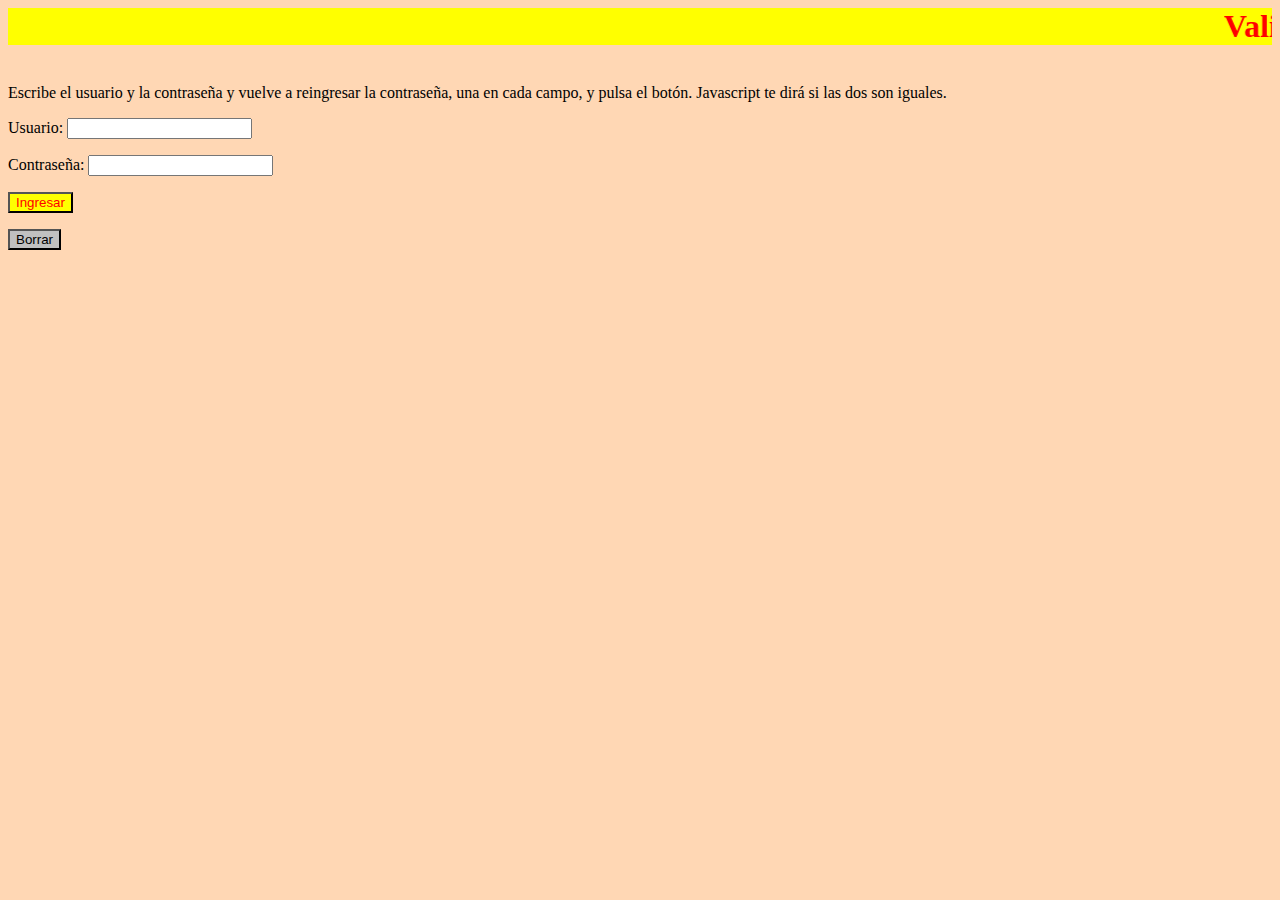
<file: index.html>
<html>
<head>
<title>Validar Contraseña</title>
<script>
	function comprobarClave(){
		clave1 = document.f1.clave1.value
		clave2 = document.f1.clave2.value

		if (clave1 == "Erwin" && clave2 == "Gramajo") {
			alert("Los Datos Coinciden...\n Bienvenido");
			var href = "home.html";
			window.location = href;
		}else{
			alert("Las claves son distintas...\n Intentelo de Nuevo");
			var href = "index.html";
			window.location = href;
		};
	} 
</script>
</head>
<body bgcolor="#FFD7B4">
	<h1><marquee style="color:red ;background:yellow">Validar Contraseña</marquee></h1>
	<br>
		Escribe el usuario y la contraseña y vuelve a reingresar la contraseña, una en cada campo, y pulsa el botón. Javascript te dirá si las dos son iguales.
	<br>
	<form action = "" name = "f1">
		<p>Usuario: <input type="text" name="clave1" size="20"><br>
		<p>Contraseña: <input type="password" name="clave2" size="20"><br>
		<p><input type="button" value="Ingresar" name="Comprobar si son Iguales" onclick="comprobarClave()" style="color:red; background-color:yellow;">
		<p><input type=reset value="Borrar" name="Borrar Campos" style="color:black; background-color:silver;">
	</form>
</body>
</html>
</file>
